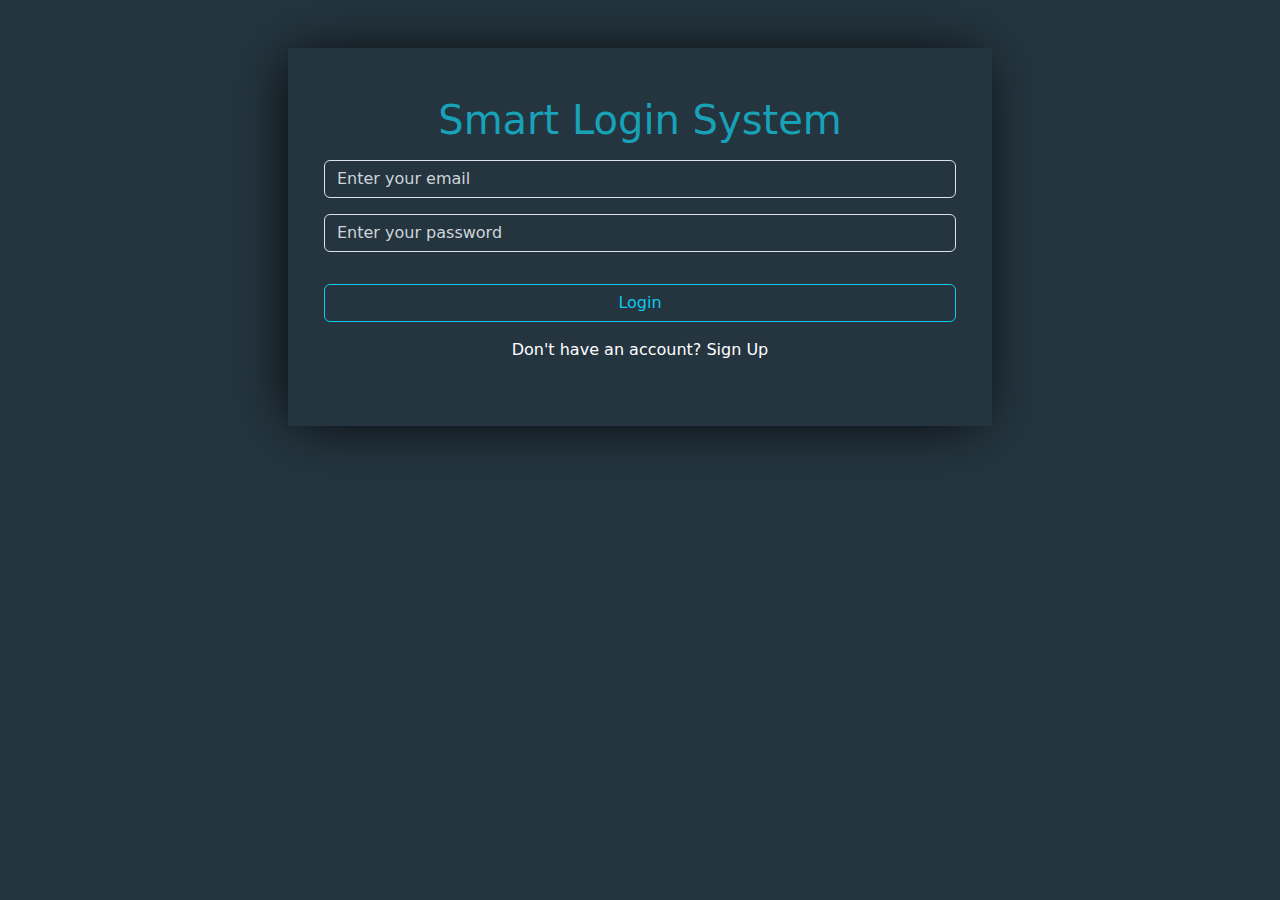
<file: index.html>
<!DOCTYPE html>
<html>

<head>
  <meta charset="UTF-8" />
  <title>Login</title>
  <link rel="preconnect" href="https://fonts.googleapis.com">
  <link rel="preconnect" href="https://fonts.gstatic.com" crossorigin>
  <link
    href="https://fonts.googleapis.com/css2?family=Titillium+Web:ital,wght@0,200;0,300;0,400;0,600;0,700;0,900;1,200;1,300;1,400;1,600;1,700&display=swap"
    rel="stylesheet">
  <link rel="stylesheet" href="CSS/all.min.css">
  <link rel="stylesheet" href="CSS/bootstrap.min.css">
  <link rel="stylesheet" href="CSS/animation.css">
  <link rel="stylesheet" href="CSS/style.css">
</head>

<body>
  <div class="contanier d-flex justify-content-center align-items-center">
    <div class="row w-65 p-4 mt-5 shadoow">
      <div class="col-md-12 text-center py-4">
        <h1>Smart Login System</h1>
        <input type="text" class="form-control my-3 bg-transparent text-white" id="signinEmail" placeholder="Enter your email">
        <input type="password" class="form-control my-3 bg-transparent text-white" id="signinpassword" placeholder="Enter your password">
        <p class="text-danger fw-medium d-none" id="emptyInput">All inputs is required</p>
        <p class="text-danger fw-medium d-none" id="incorrect">incorrect email or password</p>
        <a class="btn btn-outline-info w-100 my-3" id="Login">Login</a>
        <p class="text-white">Don't have an account? <a class="text-white" href="sginup.html">Sign Up</a></p>
      </div>
    </div>
  </div>
  <script src="JS/index.js"></script>
  <script src="JS/bootstrap.bundle.js"></script>
</body>

</html>
</file>
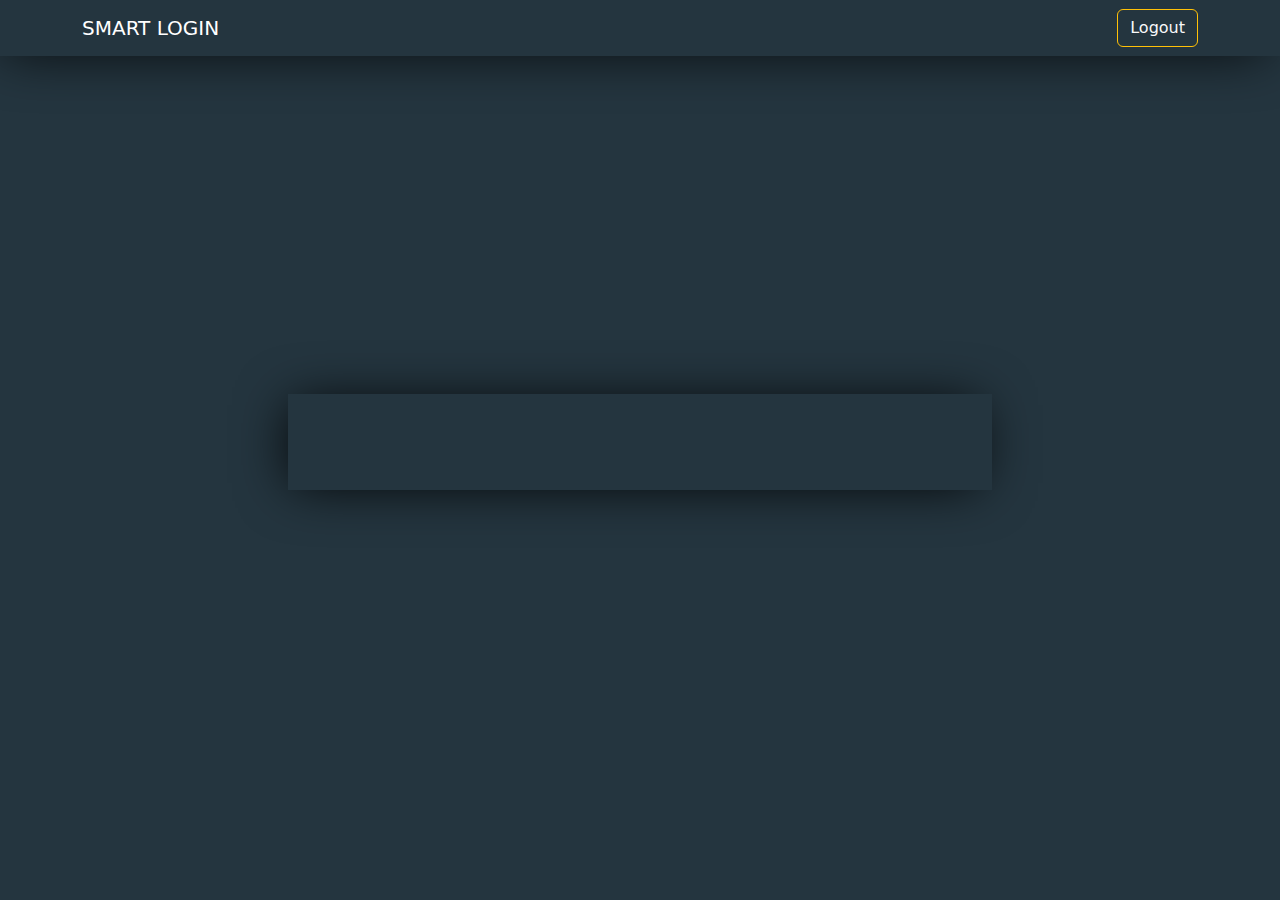
<file: home.html>
<!DOCTYPE html>
<html>
<head>
  <meta charset="UTF-8" />
  <title>Login</title>
  <link rel="preconnect" href="https://fonts.googleapis.com">
  <link rel="preconnect" href="https://fonts.gstatic.com" crossorigin>
  <link
    href="https://fonts.googleapis.com/css2?family=Titillium+Web:ital,wght@0,200;0,300;0,400;0,600;0,700;0,900;1,200;1,300;1,400;1,600;1,700&display=swap"
    rel="stylesheet">
  <link rel="stylesheet" href="CSS/all.min.css">
  <link rel="stylesheet" href="CSS/bootstrap.min.css">
  <link rel="stylesheet" href="CSS/animation.css">
  <link rel="stylesheet" href="CSS/style.css">
</head>

<body class="home">
    <nav class="navbar navbar-expand-lg shadoow">
  <div class="container">
    <a class="navbar-brand text-white" href="#">SMART LOGIN</a>
    <button class="navbar-toggler" type="button" data-bs-toggle="collapse" data-bs-target="#navbarSupportedContent" aria-controls="navbarSupportedContent" aria-expanded="false" aria-label="Toggle navigation">
      <span class="navbar-toggler-icon"></span>
    </button>
    <div class="collapse navbar-collapse" id="navbarSupportedContent">
      <ul class="navbar-nav ms-auto mb-2 mb-lg-0">
      </ul>
      <form class="d-flex" role="search">
        <a href="index.html" class="btn btn-outline-warning text-light">Logout</a>
      </form>
    </div>
  </div>
</nav>
      <div class="contanier my-5 h-100 d-flex align-items-center">
        <div class="w-65 m-auto p-4 shadoow">
          <div class="col-md-12 text-center py-4" id="welcome">
            
          </div>
        </div>
      </div>
  </div>
  <script src="JS/index.js"></script>
  <script src="JS/bootstrap.bundle.js"></script>
</body>

</html>
</file>
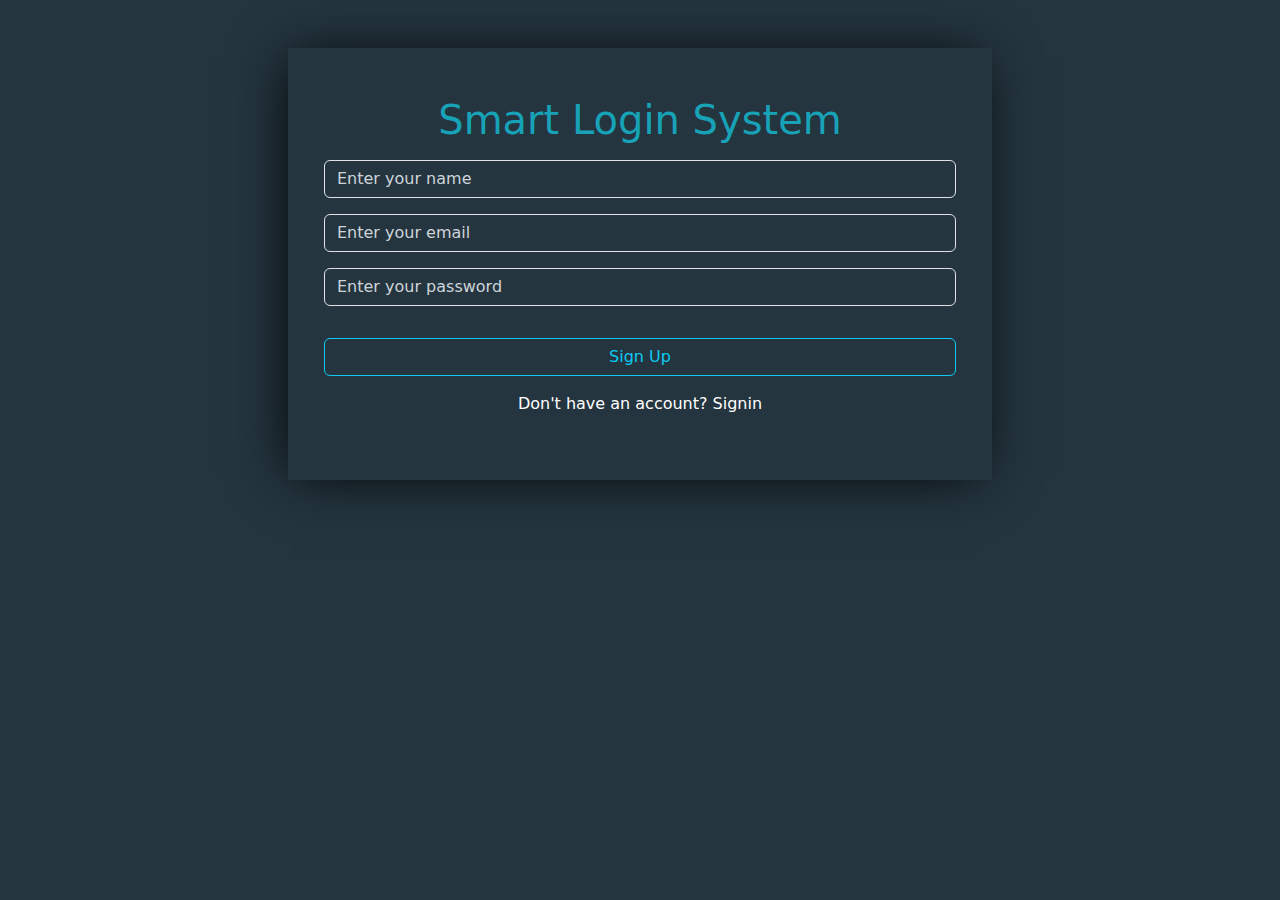
<file: sginup.html>
<!DOCTYPE html>
<html>

<head>
    <meta charset="UTF-8" />
    <title>Login</title>
    <link rel="preconnect" href="https://fonts.googleapis.com">
    <link rel="preconnect" href="https://fonts.gstatic.com" crossorigin>
    <link
        href="https://fonts.googleapis.com/css2?family=Titillium+Web:ital,wght@0,200;0,300;0,400;0,600;0,700;0,900;1,200;1,300;1,400;1,600;1,700&display=swap"
        rel="stylesheet">
    <link rel="stylesheet" href="CSS/all.min.css">
    <link rel="stylesheet" href="CSS/bootstrap.min.css">
    <link rel="stylesheet" href="CSS/animation.css">
    <link rel="stylesheet" href="CSS/style.css">
</head>

<body>
    <div class="contanier d-flex justify-content-center align-items-center">
        <div class="row w-65 p-4 mt-5 shadoow">
            <div class="col-md-12 text-center py-4">
                <h1>Smart Login System</h1>
                <input type="text" class="form-control my-3 bg-transparent text-white" id="userName"
                    placeholder="Enter your name">
                <p class="text-warning fw-medium text-start d-none" id="valdNam">Username must be at least 8 characters long.</p>
                <input type="text" class="form-control my-3 bg-transparent text-white" id="userEmail"
                    placeholder="Enter your email">
                <p class="text-warning fw-medium text-start d-none" id="valdEml">Email must contain<span class="text-danger">
                        "text @gmail.com"</span></p>
                <input type="password" class="form-control my-3 bg-transparent text-white" id="userPassword"
                    placeholder="Enter your password">
                <p class="text-warning fw-medium text-start d-none" id="valdPass">password must be at least 8 characters long and must
                    contain A-Z and a-z and 0-9 and Special character</p>
                <p class="text-danger fw-bold d-none" id="inputReq">All inputs is required</p>    
                <p class="text-danger fw-bold d-none" id="emailExis">email already exists</p>    
                <p class="text-success fw-bold d-none" id="sucsess">Sucsess</p>    
                <a class="btn btn-outline-info w-100 my-3" id="signUp">Sign Up</a>
                <p class="text-white">Don't have an account? <a class="text-white" href="index.html">Signin</a></p>
            </div>
        </div>
    </div>
    <script src="JS/index.js"></script>
    <script src="JS/bootstrap.bundle.js"></script>
</body>

</html>
</file>
<file: CSS/animation.css>
@keyframes typing {
    0% {
        content: "";
    }

    1% {
        content: "D|";
    }

    2% {
        content: "De|";
    }

    3% {
        content: "Des|";
    }

    4% {
        content: "Desi|";
    }

    5% {
        content: "Desin|";
    }

    6% {
        content: "Desine|";
    }

    7% {
        content: "Desiner|";
    }

    8% {
        content: "Desiner";
    }

    9% {
        content: "Desiner|";
    }

    10% {
        content: "Desiner";
    }

    11% {
        content: "Desiner|";
    }

    12% {
        content: "Desiner";
    }

    13% {
        content: "Desiner|";
    }

    14% {
        content: "Desine|";
    }

    15% {
        content: "Desin|";
    }

    16% {
        content: "Desi|";
    }

    17% {
        content: "Des|";
    }

    18% {
        content: "De|";
    }

    19% {
        content: "Dev|";
    }

    20% {
        content: "Deve|";
    }

    21% {
        content: "Devel|";
    }

    22% {
        content: "Develo|";
    }

    23% {
        content: "Develop|";
    }

    24% {
        content: "Develope|";
    }

    25% {
        content: "Developer|";
    }

    26% {
        content: "Developer";
    }

    27% {
        content: "Developer|";
    }

    28% {
        content: "Developer";
    }

    29% {
        content: "Developer|";
    }

    30% {
        content: "Developer";
    }

    31% {
        content: "Developer|";
    }

    32% {
        content: "Develope|";
    }

    33% {
        content: "Develop|";
    }

    34% {
        content: "Develo|";
    }

    35% {
        content: "Devel|";
    }

    36% {
        content: "Deve|";
    }

    37% {
        content: "Dev|";
    }

    38% {
        content: "De|";
    }

    39% {
        content: "D|";
    }

    40% {
        content: "|";
    }

    41% {
        content: "F|";
    }

    42% {
        content: "Fr|";
    }

    43% {
        content: "Fre|";
    }

    44% {
        content: "Free|";
    }

    45% {
        content: "Freel|";
    }

    46% {
        content: "Freela|";
    }

    47% {
        content: "Freelan|";
    }

    48% {
        content: "Freelan|";
    }

    49% {
        content: "Freelanc|";
    }

    50% {
        content: "Freelance|";
    }

    51% {
        content: "Freelancer|";
    }

    52% {
        content: "Freelancer";
    }

    53% {
        content: "Freelancer|";
    }

    54% {
        content: "Freelancer";
    }
    55% {
        content: "Freelancer|";
    }

    56% {
        content: "Freelancer";
    }
    57% {
        content: "Freelancer|";
    }

    58% {
        content: "Freelance|";
    }

    59% {
        content: "Freelanc|";
    }

    60% {
        content: "Freelan|";
    }

    61% {
        content: "Freela|";
    }

    62% {
        content: "Freel|";
    }

    63% {
        content: "Free|";
    }

    64% {
        content: "Fre|";
    }

    65% {
        content: "Fr|";
    }

    66% {
        content: "F|";
    }

    67% {
        content: "|";
    }

    68% {
        content: "P|";
    }

    69% {
        content: "Ph|";
    }

    70% {
        content: "Pho|";
    }

    71% {
        content: "Phot|";
    }

    72% {
        content: "Photo|";
    }

    73% {
        content: "Photog|";
    }

    74% {
        content: "Photogr|";
    }

    75% {
        content: "Photogra|";
    }

    76% {
        content: "Photograp|";
    }

    77% {
        content: "Photograph|";
    }

    78% {
        content: "Photographe|";
    }

    79% {
        content: "Photographer|";
    }

    80% {
        content: "Photographer";
    }

    81% {
        content: "Photographer|";
    }

    82% {
        content: "Photographer";
    }
    83% {
        content: "Photographer|";
    }

    84% {
        content: "Photographer";
    }

    85% {
        content: "Photographer|";
    }
     
    86% {
        content: "Photographe|";
    }

    87% {
        content: "Photograph|";
    }

    88% {
        content: "Photograp|";
    }

    89% {
        content: "Photogra|";
    }

    90% {
        content: "Photogr|";
    }

    91% {
        content: "Photog|";
    }

    92% {
        content: "Photo|";
    }

    93% {
        content: "Phot|";
    }

    94% {
        content: "Pho|";
    }

    95% {
        content: "Ph|";
    }

    96% {
        content: "P|";
    }

    97% {
        content: "|";
    }
}
</file>
<file: CSS/style.css>
body{
    background-color: #24353f;
    /* font-family: 'Titillium Web', sans-serif; */
}
.w-65{
  width: 55%;
}
.shadoow{
    box-shadow: -5px 2px 54px -9px rgba(0, 0, 0, 1);
}
h1{
    color: #17a2b8;
    font-weight: 400;
    font-size: 40px;
    margin: 0 0 8px;
}
input:focus{
   box-shadow: none !important;
}
a{
    text-decoration: none;
}
p a:hover{
    text-decoration: underline;
}
input::placeholder{
    color: #ced4da !important;
}
.home{
    height: 75vh !important;
}
</file>
